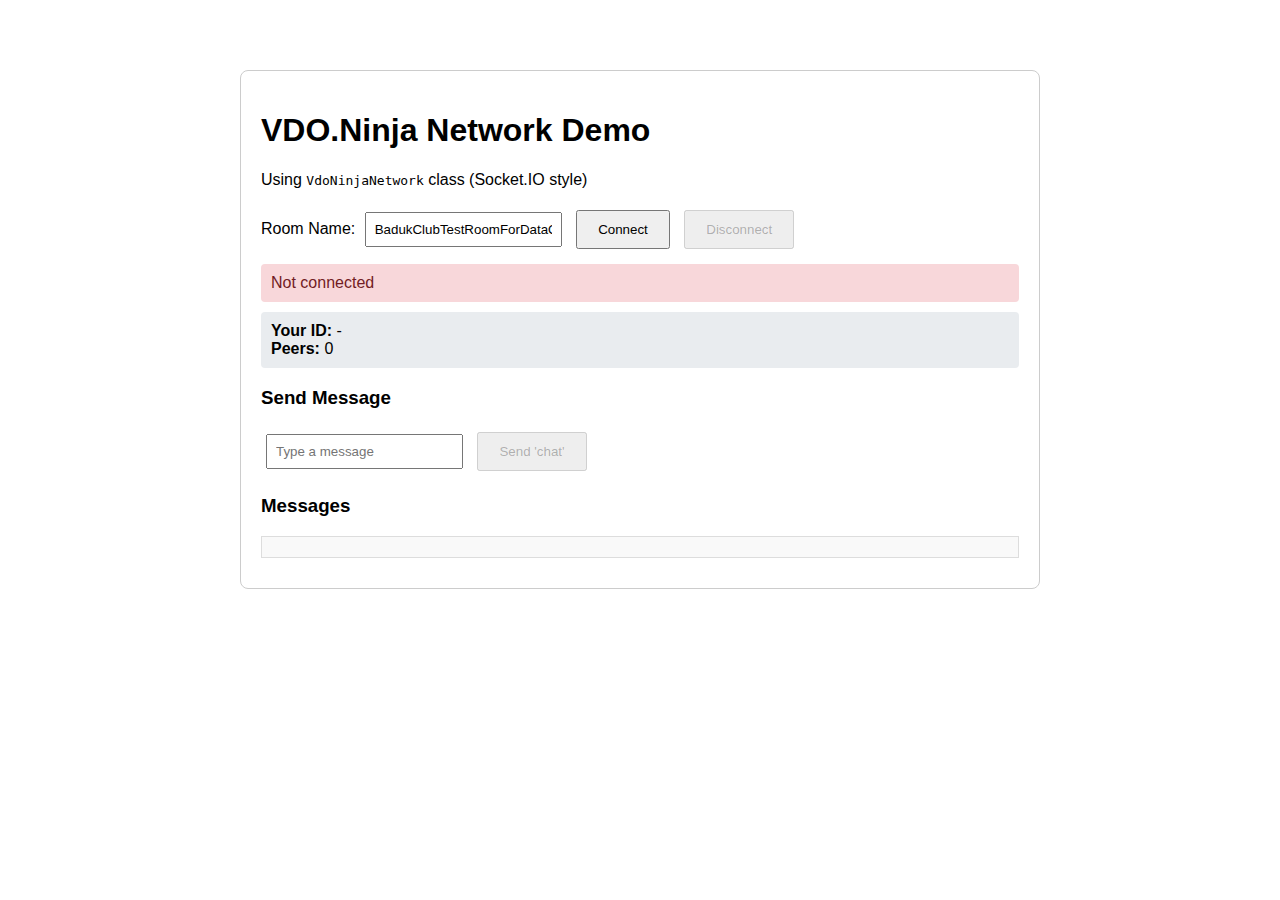
<file: network/example.html>
<!DOCTYPE html>
<html lang="en">
    <head>
        <meta charset="UTF-8">
        <meta name="viewport" content="width=device-width, initial-scale=1.0">
        <title>VDO.Ninja Network Abstraction Demo</title>
        <style>
            body {
                font-family: Arial, sans-serif;
                max-width: 800px;
                margin: 50px auto;
                padding: 20px;
            }
            .container {
                border: 1px solid #ccc;
                padding: 20px;
                border-radius: 8px;
            }
            .status {
                padding: 10px;
                margin: 10px 0;
                border-radius: 4px;
            }
            .connected {
                background: #d4edda;
                color: #155724;
            }
            .disconnected {
                background: #f8d7da;
                color: #721c24;
            }
            .messages {
                max-height: 300px;
                overflow-y: scroll;
                border: 1px solid #ddd;
                padding: 10px;
                margin: 10px 0;
                background: #f9f9f9;
            }
            button {
                padding: 10px 20px;
                margin: 5px;
                cursor: pointer;
            }
            input {
                padding: 8px;
                margin: 5px;
            }
            .participants {
                margin: 10px 0;
                padding: 10px;
                background: #e9ecef;
                border-radius: 4px;
            }
        </style>
    </head>
    <body>
        <div class="container">
            <h1>VDO.Ninja Network Demo</h1>
            <p>Using <code>VdoNinjaNetwork</code> class (Socket.IO style)</p>

            <div>
                <label>Room Name: <input
                        type="text"
                        id="roomName"
                        value="BadukClubTestRoomForDataOnly"
                    ></label>
                <button id="connectBtn">Connect</button>
                <button id="disconnectBtn" disabled>Disconnect</button>
            </div>

            <div id="status" class="status disconnected">Not connected</div>

            <div class="participants">
                <strong>Your ID:</strong> <span id="yourId">-</span><br>
                <strong>Peers:</strong> <span id="peerCount">0</span>
            </div>

            <div>
                <h3>Send Message</h3>
                <input
                    type="text"
                    id="messageInput"
                    placeholder="Type a message"
                >
                <button id="sendBtn" disabled>Send 'chat'</button>
            </div>

            <div>
                <h3>Messages</h3>
                <div id="messages" class="messages"></div>
            </div>
        </div>

        <script type="module">
            import { VdoNinjaNetwork } from "./network.js";

            let network = null;
            // Map to store cursor elements: streamID -> HTMLDivElement
            const cursors = new Map();

            const connectBtn = document.getElementById(
                "connectBtn",
            );
            const disconnectBtn = document.getElementById(
                "disconnectBtn",
            );
            const sendBtn = document.getElementById("sendBtn");
            const statusDiv = document.getElementById("status");
            const messagesDiv = document.getElementById(
                "messages",
            );
            const yourIdSpan = document.getElementById(
                "yourId",
            );
            const peerCountSpan = document.getElementById(
                "peerCount",
            );

            function addMessage(msg) {
                const div = document.createElement("div");
                div.textContent = `[${
                    new Date().toLocaleTimeString()
                }] ${msg}`;
                messagesDiv.appendChild(div);
                messagesDiv.scrollTop =
                    messagesDiv.scrollHeight;
            }

            function updatePeerCount() {
                if (network) {
                    peerCountSpan.textContent =
                        network.peers.size;
                }
            }

            // Throttling function to prevent flooding the network
            function throttle(func, limit) {
                let inThrottle;
                return function () {
                    const args = arguments;
                    const context = this;
                    if (!inThrottle) {
                        func.apply(context, args);
                        inThrottle = true;
                        setTimeout(
                            () => inThrottle = false,
                            limit,
                        );
                    }
                };
            }

            // Mouse move handler - active all the time but checks for network
            window.addEventListener(
                "mousemove",
                throttle((event) => {
                    if (!network || !network.streamID) return;

                    network.send("MouseDetails", {
                        x: event.clientX,
                        y: event.clientY,
                    });
                }, 50), // Send every 50ms (20fps)
            );

            connectBtn.addEventListener("click", () => {
                const roomName = document.getElementById(
                    "roomName",
                ).value.trim();

                if (!roomName) {
                    alert("Please enter a room name");
                    return;
                }

                // Initialize the network
                network = new VdoNinjaNetwork(roomName);

                // Setup event listeners
                network.on("connected", () => {
                    statusDiv.textContent =
                        `Connected to room: ${roomName}`;
                    statusDiv.className = "status connected";
                    connectBtn.disabled = true;
                    disconnectBtn.disabled = false;
                    sendBtn.disabled = false;
                    addMessage("Connected to VDO.Ninja");
                });

                network.on("ready", (streamID) => {
                    yourIdSpan.textContent = streamID;
                    addMessage(`Ready! Your ID: ${streamID}`);
                });

                network.on("peer-joined", (streamID) => {
                    addMessage(`Peer joined: ${streamID}`);
                    updatePeerCount();
                });

                network.on("peer-left", (streamID) => {
                    addMessage(`Peer left: ${streamID}`);
                    updatePeerCount();

                    // Cleanup cursor
                    const cursor = cursors.get(streamID);
                    if (cursor) {
                        cursor.remove();
                        cursors.delete(streamID);
                    }
                });

                network.on("disconnected", () => {
                    statusDiv.textContent = "Not connected";
                    statusDiv.className = "status disconnected";
                    connectBtn.disabled = false;
                    disconnectBtn.disabled = true;
                    sendBtn.disabled = true;
                    yourIdSpan.textContent = "-";
                    peerCountSpan.textContent = "0";
                    addMessage("Disconnected");

                    // Cleanup all cursors
                    cursors.forEach((cursor) =>
                        cursor.remove()
                    );
                    cursors.clear();
                });

                // Listen for specific 'chat' messages
                network.on("chat", (data) => {
                    addMessage(
                        `[CHAT] ${data.sender}: ${data.payload.message}`,
                    );
                });

                // Listen for mouse movements
                network.on("MouseDetails", (data) => {
                    // data.sender is the streamID
                    // data.payload should be { x: 0, y: 0 }

                    const { x, y } = data.payload;
                    const sender = data.sender;

                    // Don't draw our own cursor from network events
                    if (sender === network.streamID) return;

                    let cursorDiv = cursors.get(sender);

                    if (!cursorDiv) {
                        cursorDiv = document.createElement(
                            "div",
                        );
                        cursorDiv.style.position = "absolute";
                        cursorDiv.style.width = "10px";
                        cursorDiv.style.height = "10px";
                        cursorDiv.style.backgroundColor = "red";
                        cursorDiv.style.borderRadius = "50%";
                        cursorDiv.style.pointerEvents = "none"; // Pass through clicks
                        cursorDiv.style.zIndex = "9999";

                        // Add label
                        const label = document.createElement(
                            "div",
                        );
                        label.textContent = sender;
                        label.style.position = "absolute";
                        label.style.top = "-20px";
                        label.style.left = "0";
                        label.style.fontSize = "10px";
                        label.style.whiteSpace = "nowrap";
                        label.style.backgroundColor =
                            "rgba(255, 255, 255, 0.8)";
                        label.style.padding = "2px 4px";
                        label.style.borderRadius = "3px";
                        cursorDiv.appendChild(label);

                        document.body.appendChild(cursorDiv);
                        cursors.set(sender, cursorDiv);
                    }

                    // Update position
                    cursorDiv.style.left = x + "px";
                    cursorDiv.style.top = y + "px";
                });

                // Connect!
                network.connect();
                addMessage(
                    `Connecting to room: ${roomName}...`,
                );
            });

            disconnectBtn.addEventListener("click", () => {
                if (network) {
                    network.disconnect();
                    network = null;
                }
            });

            sendBtn.addEventListener("click", () => {
                const message =
                    document.getElementById("messageInput")
                        .value;
                if (message && network) {
                    // Send a typed message
                    network.send("chat", { message: message });

                    addMessage(`You sent: ${message}`);
                    document.getElementById("messageInput")
                        .value = "";
                }
            });
        </script>
    </body>
</html>
</file>
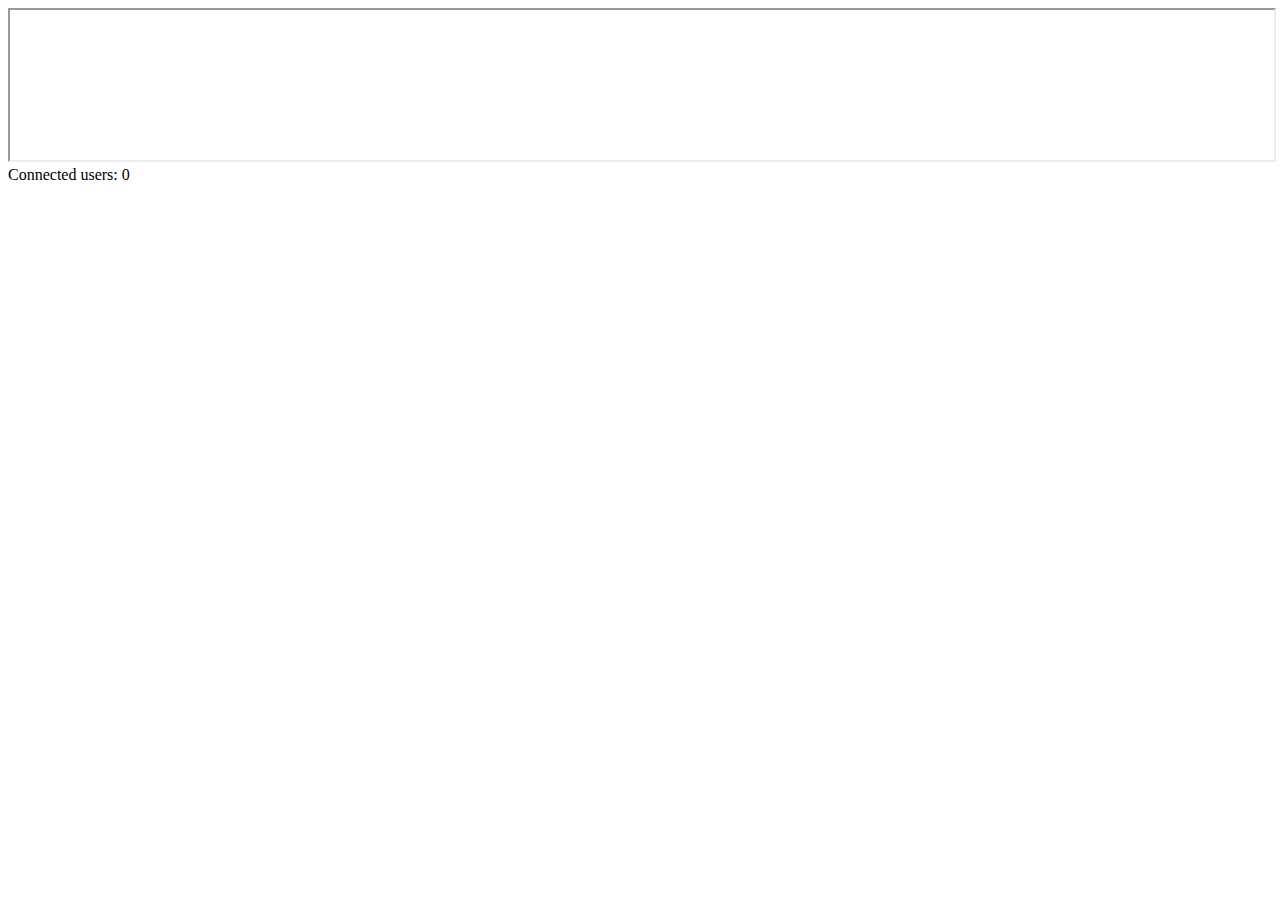
<file: network/example/working.html>
<!DOCTYPE html>
<html lang="en">
<head>
    <meta charset="UTF-8">
    <meta name="viewport" content="width=device-width, initial-scale=1.0">
    <title>Document</title>
</head>
<body>
    <script type="module">
    // Create the container for the iframe
var container = document.createElement("div");
container.id = "vdo-container";
document.body.appendChild(container);

// Create the iframe element
var iframe = document.createElement("iframe");
iframe.allow = "camera;microphone;fullscreen;display-capture;autoplay;";
iframe.src = "https://vdo.ninja/?room=your-room-name&cleanoutput&datamode&autojoin";
iframe.style.width = "100%";
iframe.style.height = "100%";
container.appendChild(iframe);

// Create a status display element
var statusDiv = document.createElement("div");
statusDiv.id = "connection-status";
document.body.appendChild(statusDiv);

// Set up event listener
var eventMethod = window.addEventListener ? "addEventListener" : "attachEvent";
var eventer = window[eventMethod];
var messageEvent = eventMethod === "attachEvent" ? "onmessage" : "message";

// Keep track of connected users
var connectedUsers = {};

// Add the event listener
eventer(messageEvent, function (e) {
    // Make sure the message is from our VDO.Ninja iframe
    if (e.source != iframe.contentWindow) return;
    
    // Log all messages for debugging
    console.log(e.data);
    
    // Process specific actions
    if ("action" in e.data) {
        handleAction(e.data);
    }
}, false);

function handleAction(data) {
    // Handle connections
    if (data.action === "guest-connected" && data.streamID) {
        connectedUsers[data.streamID] = data.value?.label || "Guest";
        updateStatusDisplay("Guest connected: " + (data.value?.label || data.streamID));
    }
    else if (data.action === "view-connection") {
        if (data.value && data.streamID) {
            connectedUsers[data.streamID] = "Viewer";
            updateStatusDisplay("Viewer connected: " + data.streamID);
        } else if (data.streamID) {
            delete connectedUsers[data.streamID];
            updateStatusDisplay("Viewer disconnected: " + data.streamID);
        }
    }
    else if (data.action === "director-connected") {
        updateStatusDisplay("Director connected");
    }
    else if (data.action === "push-connection" && data.value === false && data.streamID) {
        delete connectedUsers[data.streamID];
        updateStatusDisplay("User disconnected: " + data.streamID);
    }
}

function updateStatusDisplay(message) {
    var timestamp = new Date().toLocaleTimeString();
    statusDiv.innerHTML += `<p>${timestamp}: ${message}</p>`;
    
    // Update connected users count
    var count = Object.keys(connectedUsers).length;
    document.getElementById("user-count").textContent = count;
}

// Add a user count display
var countDiv = document.createElement("div");
countDiv.innerHTML = "Connected users: <span id='user-count'>0</span>";
document.body.insertBefore(countDiv, statusDiv);
</script>
</body>
</html>
</file>
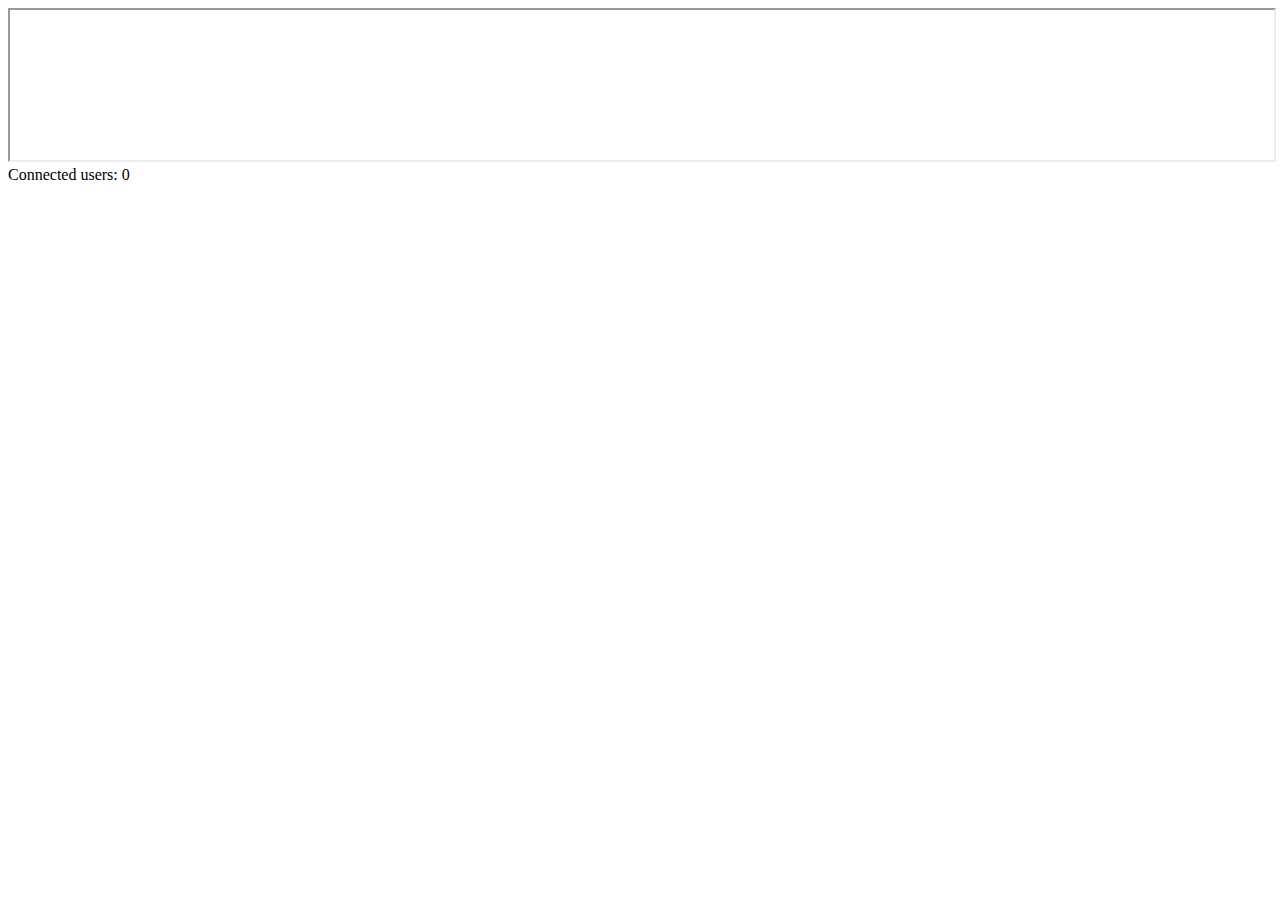
<file: legacy/network/example/working.html>
<!DOCTYPE html>
<html lang="en">
<head>
    <meta charset="UTF-8">
    <meta name="viewport" content="width=device-width, initial-scale=1.0">
    <title>Document</title>
</head>
<body>
    <script type="module">
    // Create the container for the iframe
var container = document.createElement("div");
container.id = "vdo-container";
document.body.appendChild(container);

// Create the iframe element
var iframe = document.createElement("iframe");
iframe.allow = "camera;microphone;fullscreen;display-capture;autoplay;";
iframe.src = "https://vdo.ninja/?room=your-room-name&cleanoutput&datamode&autojoin";
iframe.style.width = "100%";
iframe.style.height = "100%";
container.appendChild(iframe);

// Create a status display element
var statusDiv = document.createElement("div");
statusDiv.id = "connection-status";
document.body.appendChild(statusDiv);

// Set up event listener
var eventMethod = window.addEventListener ? "addEventListener" : "attachEvent";
var eventer = window[eventMethod];
var messageEvent = eventMethod === "attachEvent" ? "onmessage" : "message";

// Keep track of connected users
var connectedUsers = {};

// Add the event listener
eventer(messageEvent, function (e) {
    // Make sure the message is from our VDO.Ninja iframe
    if (e.source != iframe.contentWindow) return;
    
    // Log all messages for debugging
    console.log(e.data);
    
    // Process specific actions
    if ("action" in e.data) {
        handleAction(e.data);
    }
}, false);

function handleAction(data) {
    // Handle connections
    if (data.action === "guest-connected" && data.streamID) {
        connectedUsers[data.streamID] = data.value?.label || "Guest";
        updateStatusDisplay("Guest connected: " + (data.value?.label || data.streamID));
    }
    else if (data.action === "view-connection") {
        if (data.value && data.streamID) {
            connectedUsers[data.streamID] = "Viewer";
            updateStatusDisplay("Viewer connected: " + data.streamID);
        } else if (data.streamID) {
            delete connectedUsers[data.streamID];
            updateStatusDisplay("Viewer disconnected: " + data.streamID);
        }
    }
    else if (data.action === "director-connected") {
        updateStatusDisplay("Director connected");
    }
    else if (data.action === "push-connection" && data.value === false && data.streamID) {
        delete connectedUsers[data.streamID];
        updateStatusDisplay("User disconnected: " + data.streamID);
    }
}

function updateStatusDisplay(message) {
    var timestamp = new Date().toLocaleTimeString();
    statusDiv.innerHTML += `<p>${timestamp}: ${message}</p>`;
    
    // Update connected users count
    var count = Object.keys(connectedUsers).length;
    document.getElementById("user-count").textContent = count;
}

// Add a user count display
var countDiv = document.createElement("div");
countDiv.innerHTML = "Connected users: <span id='user-count'>0</span>";
document.body.insertBefore(countDiv, statusDiv);
</script>
</body>
</html>
</file>
